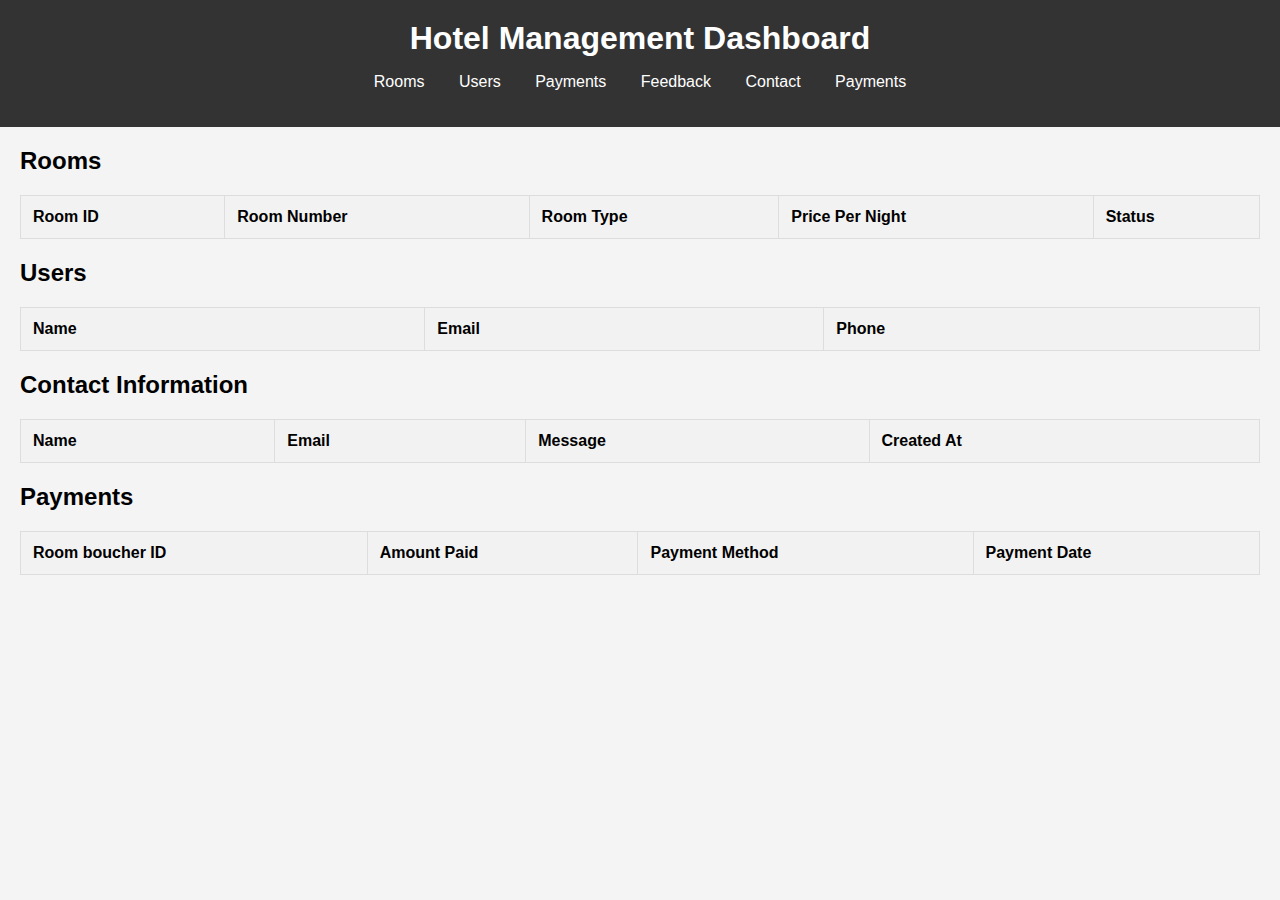
<file: Desktop/Hotel_management/frontend/Html/inside_admin.html>
<!DOCTYPE html>
<html lang="en">
<head>
    <meta charset="UTF-8">
    <meta name="viewport" content="width=device-width, initial-scale=1.0">
    <title>Hotel Management Dashboard</title>
   <!----> <link rel="stylesheet" href="../Css/inside_admin.css">
</head>
<body>
    <header>
        <h1 >Hotel Management Dashboard</h1>
        <nav>
            <ul>
                <li><a href="#rooms">Rooms</a></li>
                <li><a href="#users">Users</a></li>
                <li><a href="#payments">Payments</a></li>
                <li><a href="#feedback">Feedback</a></li>
                <li><a href="#contact-info">Contact</a></li>
                <li><a href="payment.html">Payments</a></li>
            </ul>
        </nav>
    </header>

    <main>
        <!-- Rooms Section -->
        <section id="rooms">
            <h2>Rooms</h2>
            <table>
                <thead>
                    <tr>
                        <th>Room ID</th>
                        <th>Room Number</th>
                        <th>Room Type</th>
                        <th>Price Per Night</th>
                        <th>Status</th>
                    </tr>
                </thead>
                <tbody id="rooms-table">
                    <!-- Data will be inserted here dynamically -->
                </tbody>
            </table>
        </section>

        <!-- Users Section -->
        <section id="users">
            <h2>Users</h2>
            <table>
                <thead>
                    <tr>
                        <th>Name</th>
                        <th>Email</th>
                        <th>Phone</th>
                    </tr>
                </thead>
                <tbody id="users-table">
                    <!-- Data will be inserted here dynamically -->
                </tbody>
            </table>
        </section>
        <!--Contact informartion Section-->
        <section id="contact-info">
            <h2>Contact Information</h2>
            <table>
                <thead>
                    <tr>
                        <th>Name</th>
                        <th>Email</th>
                        <th>Message</th>
                        <th>Created At</th>
                    </tr>
                </thead>
                <tbody id="contact-info-table">
                    <!-- Data will be inserted here dynamically -->
                </tbody>
            </table>
        </section>
        <!-- Payments Section -->
        <section id="payments">
            <h2>Payments</h2>
            <table>
                <thead>
                    <tr>
                        <th>Room boucher ID</th>
                        <th>Amount Paid</th>
                        <th>Payment Method</th>
                        <th>Payment Date</th>
                    </tr>
                </thead>
                <tbody id="payments-table">
                    <!-- Data will be inserted here dynamically -->
                </tbody>
            </table>
        </section>
    </main>

    <script>
       // Fetch Rooms Data
fetch('http://localhost:8000/getrooms/')
    .then(response => response.json())
    .then(rooms => {
        const roomsTable = document.getElementById('rooms-table');
        rooms.forEach(room => {
            const row = document.createElement('tr');
            row.innerHTML = `
                <td>${room.id}</td>
                <td>${room.room_number}</td>
                <td>${room.room_type}</td>
                <td>$${room.price_per_night.toFixed(2)}</td>
                <td>
                    <select class="status-dropdown" data-room-id="${room.id}">
                        <option value="Available" ${room.status === 'Available' ? 'selected' : ''}>Available</option>
                        <option value="Occupied" ${room.status === 'Occupied' ? 'selected' : ''}>Occupied</option>
                        <option value="Maintenance" ${room.status === 'Maintenance' ? 'selected' : ''}>Maintenance</option>
                    </select>
                </td>
            `;
            roomsTable.appendChild(row);
        });
    })
    .catch(error => console.error('Error fetching rooms data:', error));

// Event Listener for Status Change


// Event Listener for Status Change
document.addEventListener('change', async (e) => {
    if (e.target.classList.contains('status-dropdown')) {
        const roomId = e.target.getAttribute('data-room-id');
        const newStatus = e.target.value;
        console.log("roomId:", roomId);
        // Send PATCH request to update the room status
        const response = await fetch(`http://localhost:8000/rooms/${roomId}/status`, {
            method: 'PATCH',
            headers: {
                'Content-Type': 'application/json',
            },
            body: JSON.stringify({ status: newStatus }), // Send the new status in the body
        });
        console.log("inside event listener")
        if (response.ok) {
            alert('Room status updated successfully!');
        } else {
            const error = await response.json();
            alert('Failed to update room status: ' + error.detail);
        }
    }
});
        // Fetch Users Data
        fetch('http://localhost:8000/getusers/')
            .then(response => response.json())
            .then(users => {
                const usersTable = document.getElementById('users-table');
                users.forEach(user => {
                    const row = document.createElement('tr');
                    row.innerHTML = `
                        <td>${user.name}</td>
                        <td>${user.email}</td>
                        <td>${user.phone}</td>
                    `;
                    usersTable.appendChild(row);
                });
            })
            .catch(error => console.error('Error fetching users data:', error));
            
        fetch('http://localhost:8000/contact_info/')  // Replace with correct API endpoint for contact_info
            .then(response => response.json())
            .then(contactInfo => {
                const contactTable = document.getElementById('contact-info-table'); // Table ID where data will be displayed
                contactInfo.forEach(contact => {
                    const row = document.createElement('tr');
                    row.innerHTML = `
                        <td>${contact.name}</td>
                        <td>${contact.email}</td>
                        <td>${contact.message}</td>
                        <td>${new Date(contact.created_at).toLocaleString()}</td>
                `;
                contactTable.appendChild(row);
            });
        })
        .catch(error => console.error('Error fetching contact info data:', error));

        fetch('http://localhost:8000/getpayments/')
    .then(response => response.json())
    .then(payments => {
        if (Array.isArray(payments) && payments.length > 0) {
            const paymentsTable = document.getElementById('payments-table');
            payments.forEach(payment => {
                const row = document.createElement('tr');
                row.innerHTML = `
                    <td>${payment.room_boucher_id}</td>
                    <td>$${payment.amount_paid}</td>
                    <td>${payment.payment_method}</td>
                    <td>${new Date(payment.payment_date).toLocaleString()}</td>
                `;
                paymentsTable.appendChild(row);
            });
        } else {
            const paymentsTable = document.getElementById('payments-table');
            paymentsTable.innerHTML = '<tr><td colspan="4">No payment data available.</td></tr>';
        }
    })
    .catch(error => console.error('Error fetching payment data:', error));

            

   
    </script>
</body>
</html>
</file>
<file: Desktop/Hotel_management/frontend/Css/inside_admin.css>
body {
    font-family: Arial, sans-serif;
    margin: 0;
    padding: 0;
    background-color: #f4f4f4;
}

header {
    background-color: #333;
    color: #fff;
    padding: 20px;
    text-align: center;
}

header h1 {
    margin: 0;
}

nav ul {
    list-style: none;
    padding: 0;
}

nav ul li {
    display: inline;
    margin: 0 15px;
}

nav ul li a {
    color: #fff;
    text-decoration: none;
}

main {
    padding: 20px;
}

h2 {
    margin-top: 0;
}

table {
    width: 100%;
    margin: 20px 0;
    border-collapse: collapse;
}

table th, table td {
    padding: 12px;
    text-align: left;
    border: 1px solid #ddd;
}

table th {
    background-color: #f2f2f2;
}

footer {
    text-align: center;
    background-color: #333;
    color: #fff;
    padding: 10px;
    position: fixed;
    bottom: 0;
    width: 100%;
}
</file>
